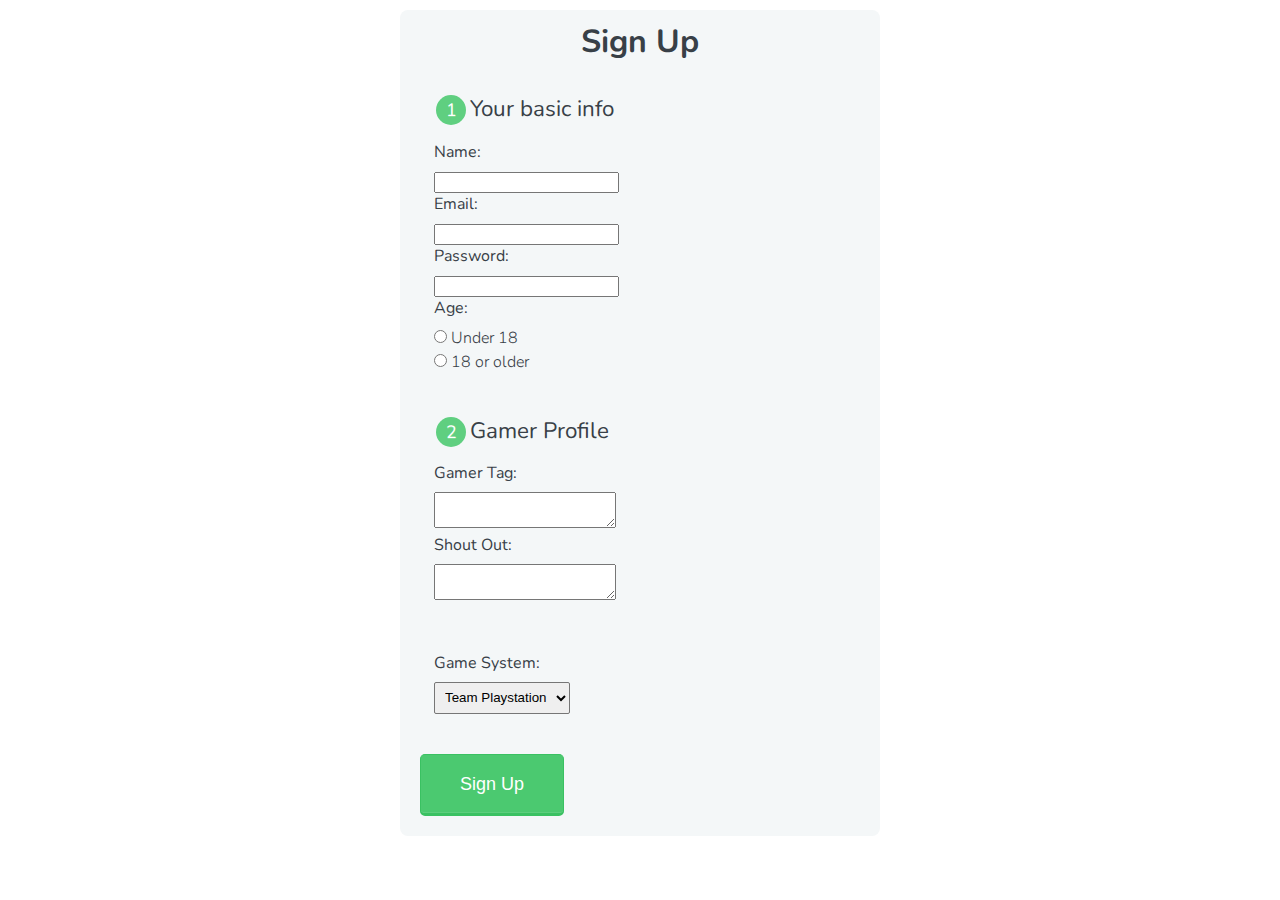
<file: Login.html>
<!DOCTYPE html>
<html>
  <head>
        <meta charset="utf-8">
        <meta name="viewport" content="width=device-width, initial-scale=1.0">
        <title>Sign Up Form</title>
        <link rel="stylesheet" href="Login.css">
        <link href='http://fonts.googleapis.com/css?family=Nunito:400,300' rel='stylesheet' type='text/css'>
        <style type="text/css">
         
        </style>
    </head>
    <body>
        

      <form action="index.html" method="post">
        <h1>Sign Up</h1>
        <fieldset>
          <legend><span class="number">1</span>Your basic info</legend>
          <label for="name">Name:</label>
          <input type="text" id="name" name="user_name">
          
          <label for="mail">Email:</label>
          <input type="email" id="mail" name="user_email">
          
          <label for="password">Password:</label>
          <input type="password" id="password" name="user_password">
          
          <label>Age:</label>
          <input type="radio" id="under_18" value="under_18" name="user_age"><label for="under_18" class="light">Under 18</label><br>
          <input type="radio" id="over_18" value="over_18" name="user_age"><label for="over_18" class="light">18 or older</label>
        </fieldset>
        <fieldset>
          <legend><span class="number">2</span>Gamer Profile</legend>
          <label for="Gamer_Tag">Gamer Tag:</label>
          <textarea id="Gamer_Tag" name="Gamer_Tag"></textarea>
          <label for="shoutout">Shout Out:</label>
          <textarea id="shoutout" name="user_shoutout"></textarea>
        </fieldset>
        <fieldset>
        <label for="System">Game System:</label>
        <select id="System" name="user_System">
          <option value="Team_Playstation">Team Playstation</option>
          <option value="Team_X-Box">Team X-Box</option>
          <option value="Team_PC">Team PC</option>
          <option value="Team_Nintendo"> Team Nintendo</option>
        </select>        
        </fieldset>
        <button type="submit">Sign Up</button>
      </form>
    </body>
</html>
</file>
<file: Login.css>
*, *:before, *:after {
  -moz-box-sizing: border-box;
  -webkit-box-sizing: border-box;
  box-sizing: border-box;
}

body {
  font-family: 'Nunito', sans-serif;
  color: #384047;
   background-image: url(http://wallpaper-gallery.net/images/gamer-wallpapers/gamer-wallpapers-9.jpg);
      background-size: contain;
}

form {
  max-width: 300px;
  margin: 10px auto;
  padding: 10px 20px;
  background: #f4f7f8;
  border-radius: 8px;

}

h1 {
  margin: 0 0 30px 0;
  text-align: center;
}

input[type="text"],
input[type="password"],
input[type="date"],
input[type="datetime"],
input[type="email"],
input[type="number"],
input[type="search"],
input[type="tel"],
input[type="time"],
input[type="url"],
textarea,
select {
/*  background: rgba(255,255,255,0.1);
  border: none;
  font-size: 16px;
  height: auto;
  margin: 0;
  outline: 0;
  padding: 15px;
  /*width: 100%;*/
/*  background-color: #e8eeef;
  color: #8a97a0;
  box-shadow: 0 1px 0 rgba(0,0,0,0.03) inset;
  margin-bottom: 30px;*/*/
}

input[type="radio"],
input[type="checkbox"] {
  margin: 0 4px 8px 0;
}

select {
  padding: 6px;
  height: 32px;
  border-radius: 2px;
}

button {
  padding: 19px 39px 18px 39px;
  color: #FFF;
  background-color: #4bc970;
  font-size: 18px;
  text-align: center;
  font-style: normal;
  border-radius: 5px;
  /*width: 100%;*/
  border: 1px solid #3ac162;
  border-width: 1px 1px 3px;
  box-shadow: 0 -1px 0 rgba(255,255,255,0.1) inset;
  margin-bottom: 10px;
}

fieldset {
  margin-bottom: 30px;
  border: none;
}

legend {
  font-size: 1.4em;
  margin-bottom: 10px;
}

label {
  display: block;
  margin-bottom: 8px;
}

label.light {
  font-weight: 300;
  display: inline;
}

.number {
  background-color: #5fcf80;
  color: #fff;
  height: 30px;
  width: 30px;
  display: inline-block;
  font-size: 0.8em;
  margin-right: 4px;
  line-height: 30px;
  text-align: center;
  text-shadow: 0 1px 0 rgba(255,255,255,0.2);
  border-radius: 100%;
}




@media screen and (min-width: 480px) {

  form {
    max-width: 480px;
  }

}
</file>
